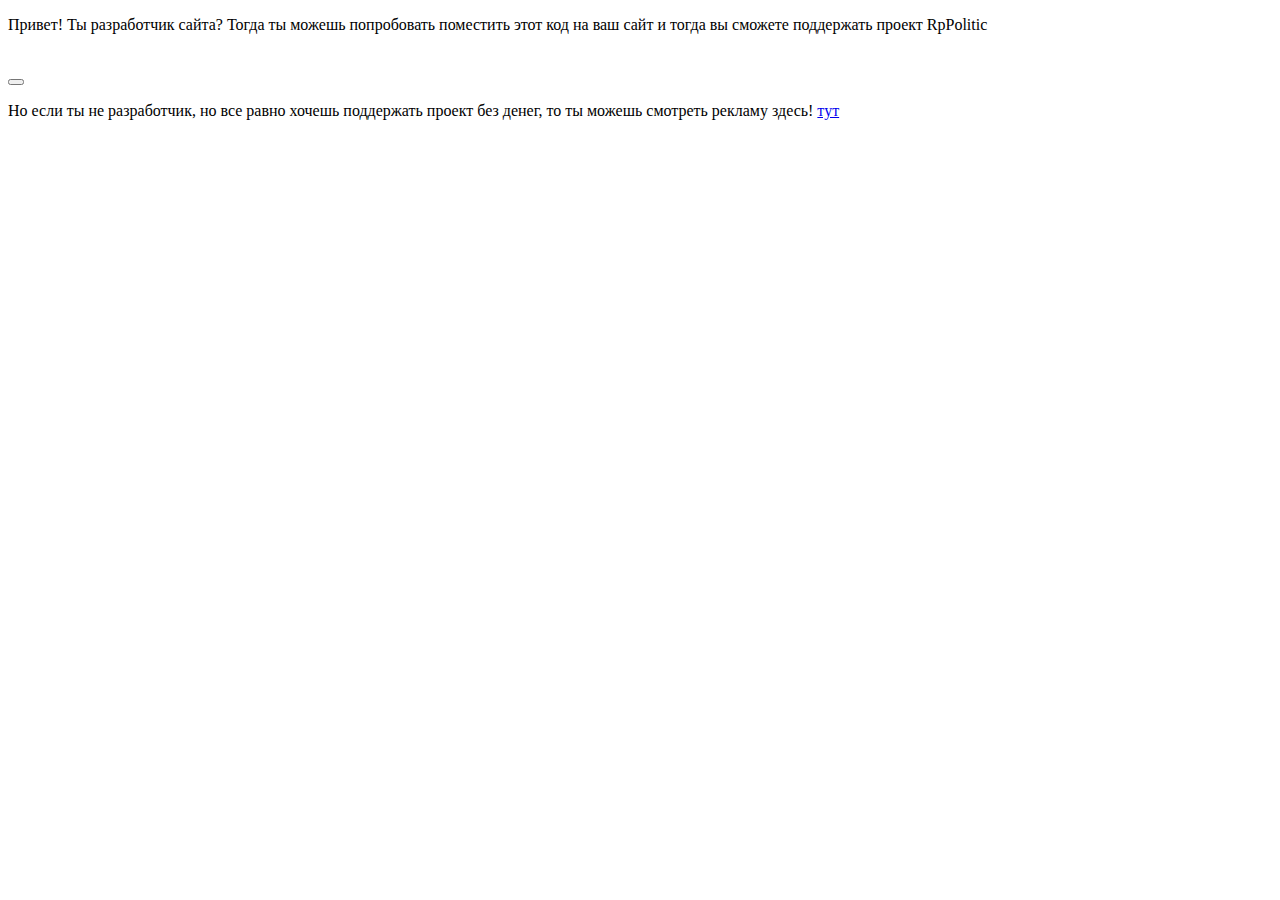
<file: ad/how.html>
<!DOCTYPE html>
<html lang="ru">
<head>
<link rel="stylesheet" href="https://meigo.fun/framework/stylesheets/main.css">
<link rel="stylesheet" href="https://meigo.fun/static/style/css/bootstrap-dark.min.css">
<link rel="stylesheet" href="https://meigo.fun/css/index.css">
<link rel="stylesheet" href="https://meigo.fun/css/general.css">
<link href="https://fonts.googleapis.com/css2?family=Rubik:wght@300&display=swap" rel="stylesheet">
<script type='text/javascript' src="https://ajax.googleapis.com/ajax/libs/jquery/3.3.1/jquery.min.js"></script>
<script src='https://meigo.fun/javascript/nprogress.js'></script>
<link rel="stylesheet" href="https://use.fontawesome.com/releases/v5.15.4/css/all.css?v=0.5668400847340931" integrity="sha384-DyZ88mC6Up2uqS4h/KRgHuoeGwBcD4Ng9SiP4dIRy0EXTlnuz47vAwmeGwVChigm" crossorigin="anonymous"><meta charset="UTF-8">
<meta name="viewport" content="width=device-width, initial-scale=1, shrink-to-fit=no">
<meta http-equiv="x-ua-compatible" content="ie=edge">
<meta name="theme-color" content="#5865F2">
<link rel="icon" type="image/png" href="http://meigo.fun/logo.png" />
<meta property="og:image" content="http://meigo.fun/logo.png">
<title>Meigo</title>
<meta property="og:title" content="Meigo">
<meta property="og:description" content="Meigo">
<meta property="og:site_name" content="Meigo">
<meta name="description" content="Meigo">




</head>
<body>
<header>
<script type="text/javascript">
      NProgress.start();
      setTimeout(function () {
        NProgress.done();
      }, 3000);

    </script>
<p>Привет! Ты разработчик сайта? Тогда ты можешь попробовать поместить этот код на ваш сайт и тогда вы сможете поддержать проект RpPolitic</p> <br>
  <button class="help-button" onclick="alert('скопируй');"><script async language="javascript" charset="UTF-8" type="text/javascript" src="//adsystemtraffic1.pashasierghieie.repl.co/7s0qxmmi23693d7nwccpw56v6nd3xqd088pwndn422xh50zgo9g3w2e.js?4nx4xo9g=uFZLz"></script></button><br>
  <p>Но если ты не разработчик, но все равно хочешь поддержать проект без денег, то ты можешь смотреть рекламу здесь! <a href="//server3.meigo.host">тут</a></p>
</file>
